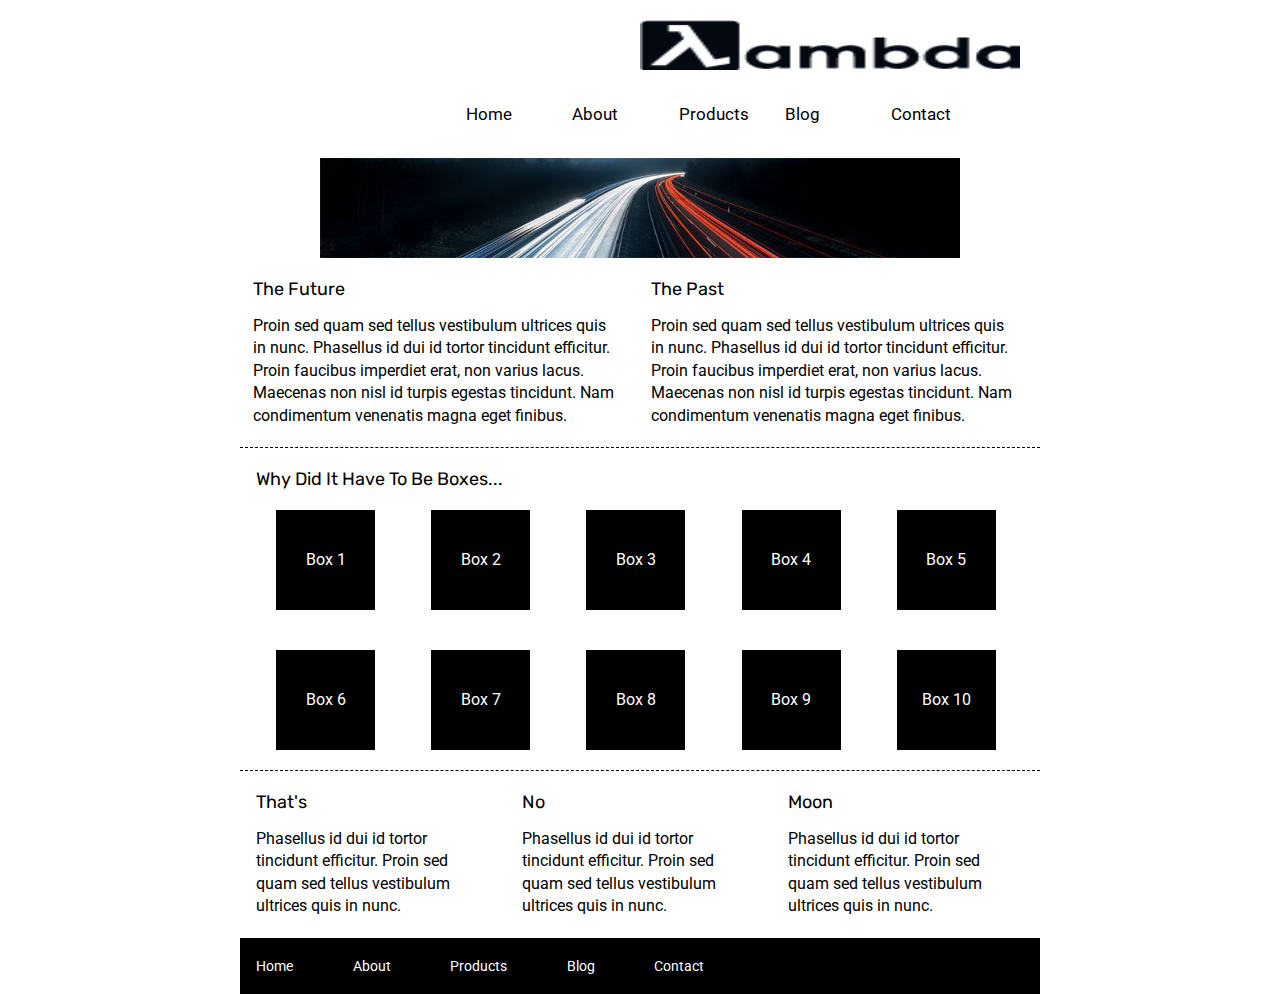
<file: index.html>
<!doctype html>

<html lang="en">
<head>
  <meta charset="utf-8">

  <title>Sprint Challenge - Home</title>

  <link href="https://fonts.googleapis.com/css?family=Roboto|Rubik" rel="stylesheet">
  <link rel="stylesheet" href="css/index.css">

  <section>
 
    <!--
    <div>
        <img class= "a" src="lambda-black.jpg" width="10" height="10">
    </div>
    -->

    <header> 

        <div class="topnav">
            <!-- <img class= "a" src="lambda-black.jpg" width="10" height="10"> -->
            
            <section>

                <div>
                    <img class= "a" src="lambda-black.png" width="50" height="50">
                </div>

                <div>
                    <a href="#home">Home</a>
                    <a href="#about">About</a>
                    <a href="#products">Products</a>
                    <a href="#blog">Blog</a>
                <a href="#contact">Contact</a>

            </section> 

        </div>

    </header>


 </section>

    <img class= "a" src="jumbo.jpg" width="1500" height="100">

</head>

<body>
    <div class="container">
   
        <section class="top-content">
            <div class="text-container">
                <h2>The Future</h2>
                <p>Proin sed quam sed tellus vestibulum ultrices quis in nunc. Phasellus id dui id tortor tincidunt efficitur. Proin faucibus imperdiet erat, non varius lacus. Maecenas non nisl id turpis egestas tincidunt. Nam condimentum venenatis magna eget finibus.</p>
            </div>
            <div class="text-container">
                <h2>The Past</h2>
                <p>Proin sed quam sed tellus vestibulum ultrices quis in nunc. Phasellus id dui id tortor tincidunt efficitur. Proin faucibus imperdiet erat, non varius lacus. Maecenas non nisl id turpis egestas tincidunt. Nam condimentum venenatis magna eget finibus.</p>
            </div>
        </section>
        
        <section class="middle-content">
        
            <h2>Why Did It Have To Be Boxes...</h2>
            
            <div class="boxes">
                <div class="box">Box 1</div>
                <div class="box">Box 2</div>
                <div class="box">Box 3</div>
                <div class="box">Box 4</div>
                <div class="box">Box 5</div>
                <div class="box">Box 6</div>
                <div class="box">Box 7</div>
                <div class="box">Box 8</div>
                <div class="box">Box 9</div>
                <div class="box">Box 10</div>
            </div>
        
        </section>

        <section class="bottom-content">

            <div class="text-container">
                <h2>That's</h2>
                <p>Phasellus id dui id tortor tincidunt efficitur. Proin sed quam sed tellus vestibulum ultrices quis in nunc.</p>
            </div>
            <div class="text-container">
                <h2>No</h2>
                <p>Phasellus id dui id tortor tincidunt efficitur. Proin sed quam sed tellus vestibulum ultrices quis in nunc.</p>
            </div>
            <div class="text-container">
                <h2>Moon</h2>
                <p>Phasellus id dui id tortor tincidunt efficitur. Proin sed quam sed tellus vestibulum ultrices quis in nunc.</p>
            </div>

        </section>
        
        <footer>
            <nav>
                <a href="#">Home</a>
                <a href="#">About</a>
                <a href="#">Products</a>
                <a href="#">Blog</a>
                <a href="#">Contact</a>
            </nav>
        </footer>
    </div><!-- container -->        
</body>
</html>
</file>
<file: css/index.css>
/* http://meyerweb.com/eric/tools/css/reset/ 
   v2.0 | 20110126
   License: none (public domain)
*/

html, body, div, span, applet, object, iframe,
h1, h2, h3, h4, h5, h6, p, blockquote, pre,
a, abbr, acronym, address, big, cite, code,
del, dfn, em, img, ins, kbd, q, s, samp,
small, strike, strong, sub, sup, tt, var,
b, u, i, center,
dl, dt, dd, ol, ul, li,
fieldset, form, label, legend,
table, caption, tbody, tfoot, thead, tr, th, td,
article, aside, canvas, details, embed, 
figure, figcaption, footer, header, hgroup, 
menu, nav, output, ruby, section, summary,
time, mark, audio, video {
	margin: 0;
	padding: 0;
	border: 0;
	font-size: 100%;
	font: inherit;
	vertical-align: baseline;
}


/* Add a black background color to the top navigation */
.topnav {
    background-color: #ffffff;
    overflow: hidden;
    text-align: center; 
    margin-left: 400px; 
    padding-left: 50px; 
    padding-right: 50px;
  }

  .topnav a {
    float: left;
    padding: 30px;
    color: white;
    text-decoration: none;
    font-size: 17px;
    width: 14%; /* Four equal-width links. If you have two links, use 50%, and 33.33% for three links, etc.. */
    text-align: center; /* If you want the text to be centered */
  }
  
  /* Style the links inside the navigation bar */
  .topnav a {
    display: flex;
    flex-direction: wrap;
    float: left;
    color: #000000;
    text-align: right/*center*/;
    padding: 14px 16px;
    text-decoration: none;
    font-size: 17px;
  }

.inner-section {
    display: flex; 
    /*flex: 1 0 25%; */
    flex-direction: row;  
    flex-wrap: wrap; 
}

body .container-about-page .inner-section {
    display: flex; 
    flex-wrap: wrap;
    width: 50%;
    margin-left: 27.5%; 
}

#About {
    align-items: center;
    justify-content: center;
    /*margin-right: -50%; */
    margin-left: 27.5%;
}

/* HTML5 display-role reset for older browsers */
article, aside, details, figcaption, figure, 
footer, header, hgroup, menu, nav, section {
	display: block;
}
body {
	/*line-height: 1;*/
    /*margin: 10%;*/ 
    width: 100%; 
}
ol, ul {
	list-style: none;
}
blockquote, q {
	quotes: none;
}
blockquote:before, blockquote:after,
q:before, q:after {
	content: '';
	content: none;
}
table {
	border-collapse: collapse;
	border-spacing: 0;
}

* {
    box-sizing: border-box;
}

html, body {
    height: 100%;
    font-family: 'Roboto', sans-serif;
}

h1, h2, h3, h4, h5 {
    font-size: 18px;
    margin-bottom: 15px;
    font-family: 'Rubik', sans-serif;
}

p {
    line-height: 1.4;
}

.container {
    width: 800px;
    margin: 0 auto;
}

.top-content {
    display: flex;
    flex-wrap: wrap;
    justify-content: space-evenly;
    margin-bottom: 20px;
    border-bottom: 1px dashed black;
}

.top-content .text-container {
    width: 48%;
    padding: 0 1%;
    padding-bottom: 20px;  
}

.middle-content {
    margin-bottom: 20px;
    border-bottom: 1px dashed black;
}

.middle-content h2 {
    padding: 0 2%;
    margin-bottom: 0;
}

.middle-content .boxes {
    display: flex;
    flex-wrap: wrap;
    justify-content: space-evenly;
}

.middle-content .boxes .box {
    width: 12.5%;
    height: 100px;
    background: black;
    margin: 20px 2.5%;
    color: white;
    display: flex;
    align-items: center;
    justify-content: center;
}

.bottom-content {
    display: flex;
    margin: 0 2% 20px;
    justify-content: space-around;
}

.bottom-content .text-container {
    padding-right: 4%;
}

.bottom-content .text-container:last-child {
    padding-right: 0;
}

footer {
    width: 100%;
    background: black;
    margin-right: -50%; 
    margin: 0%; 
    padding-right: 0%; 
}

footer nav {
    width: 60%;
    display: flex;
    justify-content: space-between;
    align-items: center;
    padding: 20px 2%;
    font-size: 14px;
}

footer nav a {
    color: white;
    text-decoration: none;
}

img {
    display: block;
    margin-left: auto;
    margin-right: auto;
    margin-bottom: 20px; 
    margin-top: 20px; 
    width: 50%;
  } 

img .a {
    width: 100%;
}

b { 
    font-size: 22px;
    color: black;
   }

div {
margin-right: 1%;
}
</file>
